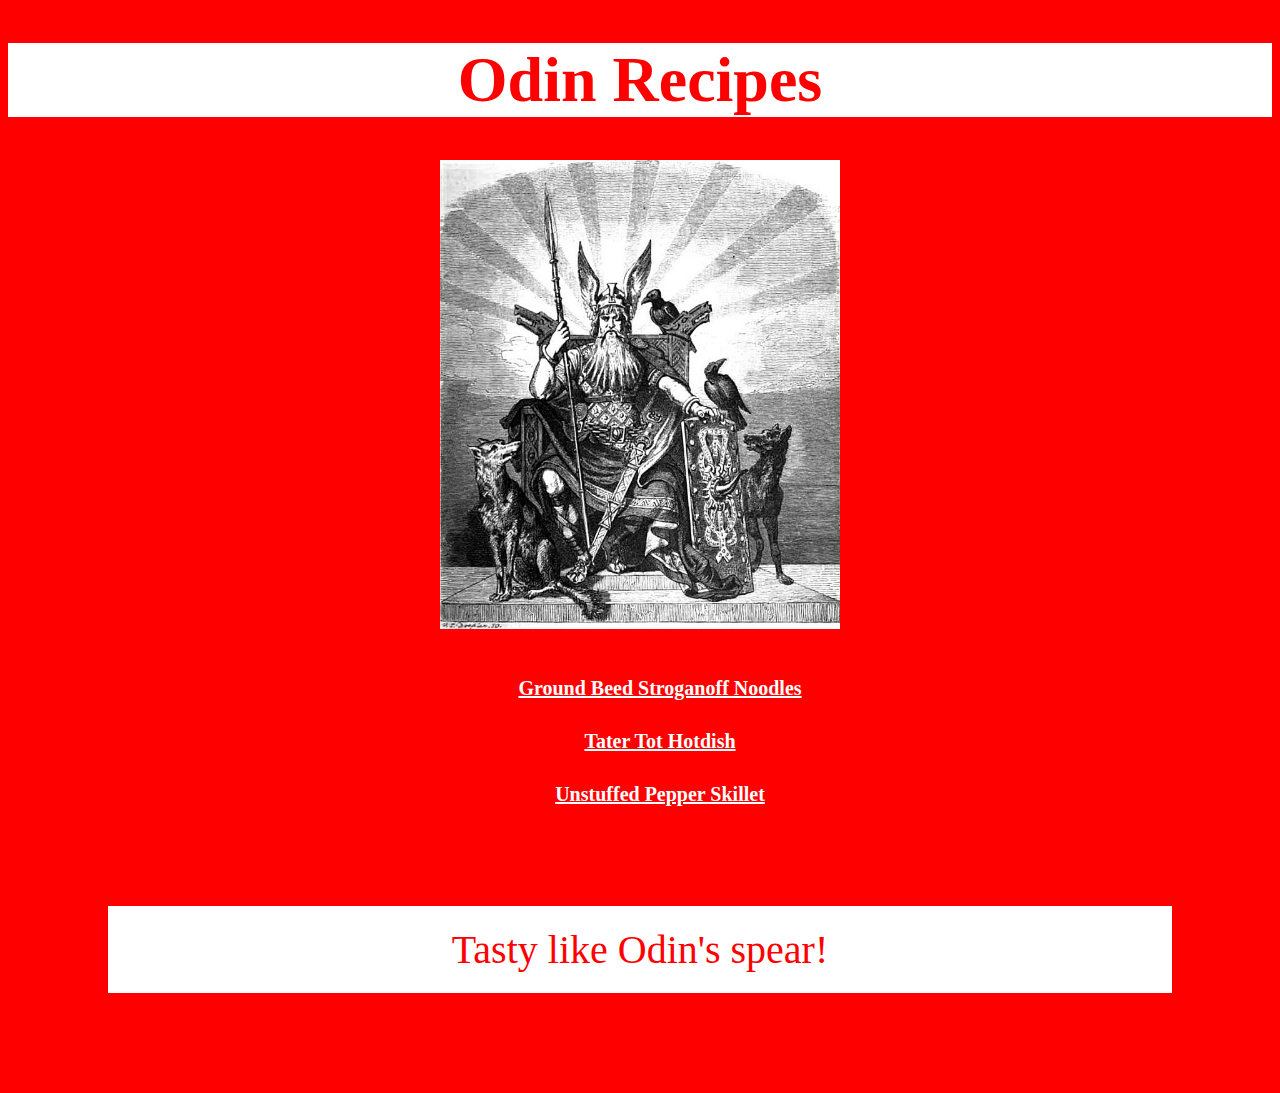
<file: index.html>
<!DOCTYPE html>
<html lang="en">
<head>
    <meta charset="UTF-8">
    <meta http-equiv="X-UA-Compatible" content="IE=edge">
    <meta name="viewport" content="width=device-width, initial-scale=1.0">
    <title>Guitar's Odin Project</title>
    <link rel="stylesheet" href="style.css">
</head>
<body>
    <div>
        <h1>Odin Recipes</h1>
    </div>
    <img id="odin" src="odin.jpeg">
    
    <img>
    <ul>
        <li><a href="recipes/ground-beef-stroganoff-noodles.html">Ground Beed Stroganoff Noodles</a></li>
        <li><a href="recipes/tater-tot-hotdish.html">Tater Tot Hotdish</a></li>
        <li><a href="recipes/u_pepper_skillet.html">Unstuffed Pepper Skillet</a></li>
    </ul>
    
    <p class="footer">Tasty like Odin's spear!</p>
</body>
</html>
</file>
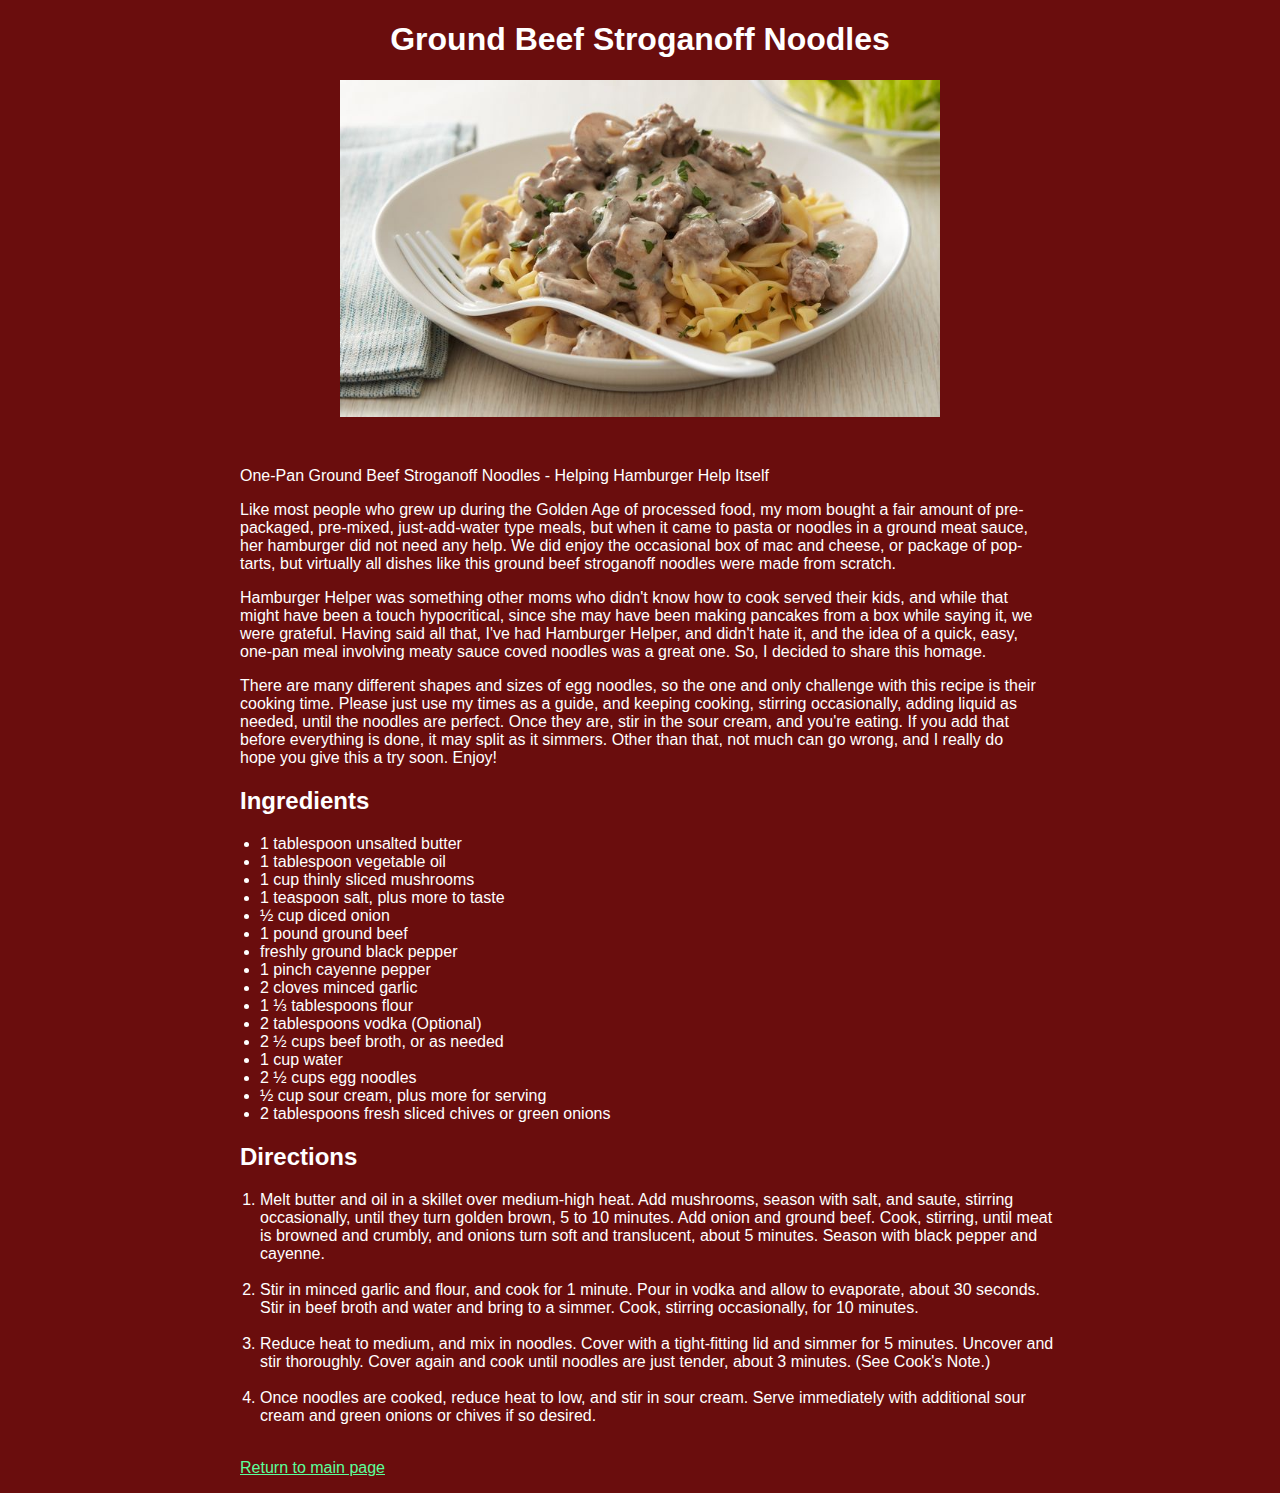
<file: recipes/ground-beef-stroganoff-noodles.html>
<!DOCTYPE html>
<html lang="en">
<head>
    <meta charset="UTF-8">
    <meta http-equiv="X-UA-Compatible" content="IE=edge">
    <meta name="viewport" content="width=device-width, initial-scale=1.0">
    <title>Ground Beed Stroganoff Noodles</title>
    <link rel="stylesheet" href="menu_style.css">
</head>
<body>
    <h1>Ground Beef Stroganoff Noodles</h1>
    <img src="gb_noodles.jpeg">
    <p>One-Pan Ground Beef Stroganoff Noodles - Helping Hamburger Help Itself</p>

    <p>Like most people who grew up during the Golden Age of processed food, my mom bought a fair amount of pre-packaged, pre-mixed, just-add-water type meals, but when it came to pasta or noodles in a ground meat sauce, her hamburger did not need any help. We did enjoy the occasional box of mac and cheese, or package of pop-tarts, but virtually all dishes like this ground beef stroganoff noodles were made from scratch.</p>
        
    <p>Hamburger Helper was something other moms who didn't know how to cook served their kids, and while that might have been a touch hypocritical, since she may have been making pancakes from a box while saying it, we were grateful. Having said all that, I've had Hamburger Helper, and didn't hate it, and the idea of a quick, easy, one-pan meal involving meaty sauce coved noodles was a great one. So, I decided to share this homage.</p>
        
    <p>There are many different shapes and sizes of egg noodles, so the one and only challenge with this recipe is their cooking time. Please just use my times as a guide, and keeping cooking, stirring occasionally, adding liquid as needed, until the noodles are perfect. Once they are, stir in the sour cream, and you're eating. If you add that before everything is done, it may split as it simmers. Other than that, not much can go wrong, and I really do hope you give this a try soon. Enjoy!</p>

    <h2>Ingredients</h2>
    <ul>
        <li>1 tablespoon unsalted butter</li>
        <li>1 tablespoon vegetable oil</li>
        <li>1 cup thinly sliced mushrooms</li>
        <li>1 teaspoon salt, plus more to taste</li>
        <li>½ cup diced onion</li>
        <li>1 pound ground beef</li>
        <li>freshly ground black pepper</li>
        <li>1 pinch cayenne pepper</li>
        <li>2 cloves minced garlic</li>
        <li>1 ⅓ tablespoons flour</li>
        <li>2 tablespoons vodka (Optional)</li>
        <li>2 ½ cups beef broth, or as needed</li>
        <li>1 cup water</li>
        <li>2 ½ cups egg noodles</li>
        <li>½ cup sour cream, plus more for serving</li>
        <li>2 tablespoons fresh sliced chives or green onions</li>
    </ul>
    <h2>Directions</h2>
    <ol>
        <li>Melt butter and oil in a skillet over medium-high heat. Add mushrooms, season with salt, and saute, stirring occasionally, until they turn golden brown, 5 to 10 minutes. Add onion and ground beef. Cook, stirring, until meat is browned and crumbly, and onions turn soft and translucent, about 5 minutes. Season with black pepper and cayenne.</li>
        <br>
        <li>Stir in minced garlic and flour, and cook for 1 minute. Pour in vodka and allow to evaporate, about 30 seconds. Stir in beef broth and water and bring to a simmer. Cook, stirring occasionally, for 10 minutes.</li>
        <br>
        <li>Reduce heat to medium, and mix in noodles. Cover with a tight-fitting lid and simmer for 5 minutes. Uncover and stir thoroughly. Cover again and cook until noodles are just tender, about 3 minutes. (See Cook's Note.)</li>
        <br>
        <li>Once noodles are cooked, reduce heat to low, and stir in sour cream. Serve immediately with additional sour cream and green onions or chives if so desired.</li>
        <br>
    </ol>
    <p><a href="../index.html">Return to main page</a></p>
</body>
</html>
</file>
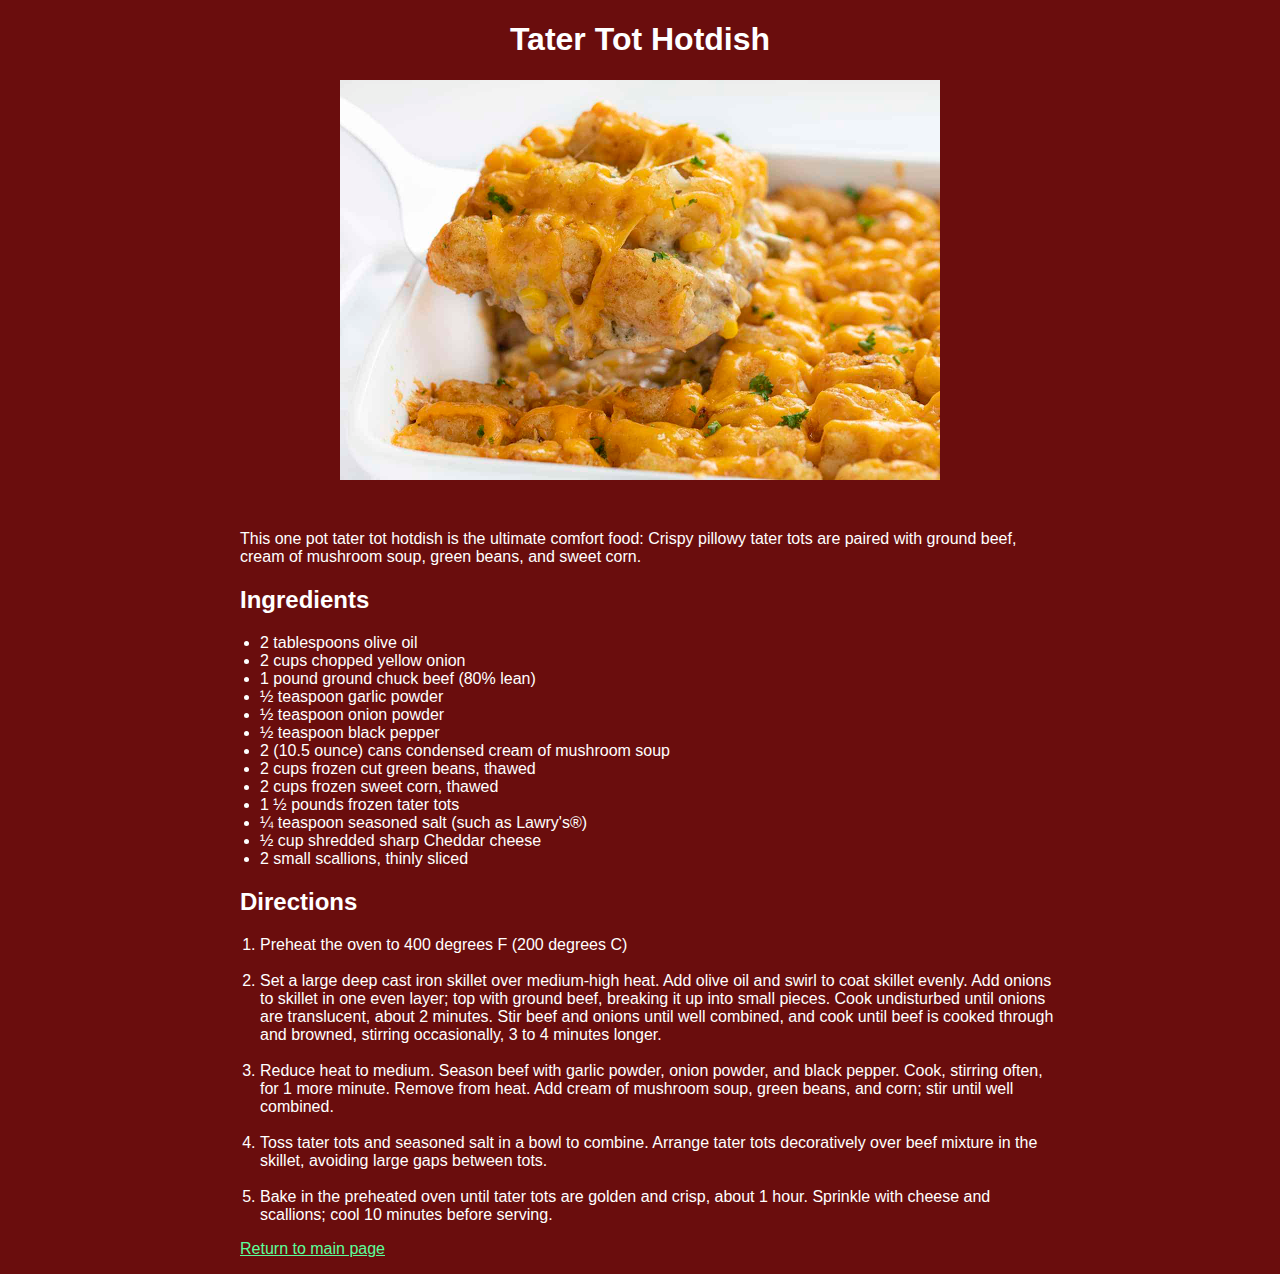
<file: recipes/tater-tot-hotdish.html>
<!DOCTYPE html>
<html lang="en">
<head>
    <meta charset="UTF-8">
    <meta http-equiv="X-UA-Compatible" content="IE=edge">
    <meta name="viewport" content="width=device-width, initial-scale=1.0">
    <title>Tater Tot Hotdish</title>
    <link rel="stylesheet" href="menu_style.css">
</head>
<body>
    <h1>Tater Tot Hotdish</h1>
    <img src="tt_hotdish.jpeg">
    <p>This one pot tater tot hotdish is the ultimate comfort food: Crispy pillowy tater tots are paired with ground beef, cream of mushroom soup, green beans, and sweet corn.</p>
    <h2>Ingredients</h2>
    <ul>
        <li>2 tablespoons olive oil</li>
        <li>2 cups chopped yellow onion</li>
        <li>1 pound ground chuck beef (80% lean)</li>
        <li>½ teaspoon garlic powder</li>
        <li>½ teaspoon onion powder</li>
        <li>½ teaspoon black pepper</li>
        <li>2 (10.5 ounce) cans condensed cream of mushroom soup</li>
        <li>2 cups frozen cut green beans, thawed</li>
        <li>2 cups frozen sweet corn, thawed</li>
        <li>1 ½ pounds frozen tater tots</li>
        <li>¼ teaspoon seasoned salt (such as Lawry's®)</li>
        <li>½ cup shredded sharp Cheddar cheese</li>
        <li>2 small scallions, thinly sliced</li>
    </ul>
    <h2>Directions</h2>
    <ol>
        <li>Preheat the oven to 400 degrees F (200 degrees C)</li>
        <br>
        <li>Set a large deep cast iron skillet over medium-high heat. Add olive oil and swirl to coat skillet evenly. Add onions to skillet in one even layer; top with ground beef, breaking it up into small pieces. Cook undisturbed until onions are translucent, about 2 minutes. Stir beef and onions until well combined, and cook until beef is cooked through and browned, stirring occasionally, 3 to 4 minutes longer.</li>
        <br>
        <li>Reduce heat to medium. Season beef with garlic powder, onion powder, and black pepper. Cook, stirring often, for 1 more minute. Remove from heat. Add cream of mushroom soup, green beans, and corn; stir until well combined.</li>
        <br>
        <li>Toss tater tots and seasoned salt in a bowl to combine. Arrange tater tots decoratively over beef mixture in the skillet, avoiding large gaps between tots.</li>
        <br>
        <li>Bake in the preheated oven until tater tots are golden and crisp, about 1 hour. Sprinkle with cheese and scallions; cool 10 minutes before serving.</li>
    </ol>
    <p><a href="../index.html">Return to main page</a></p>
</body>
</html>
</file>
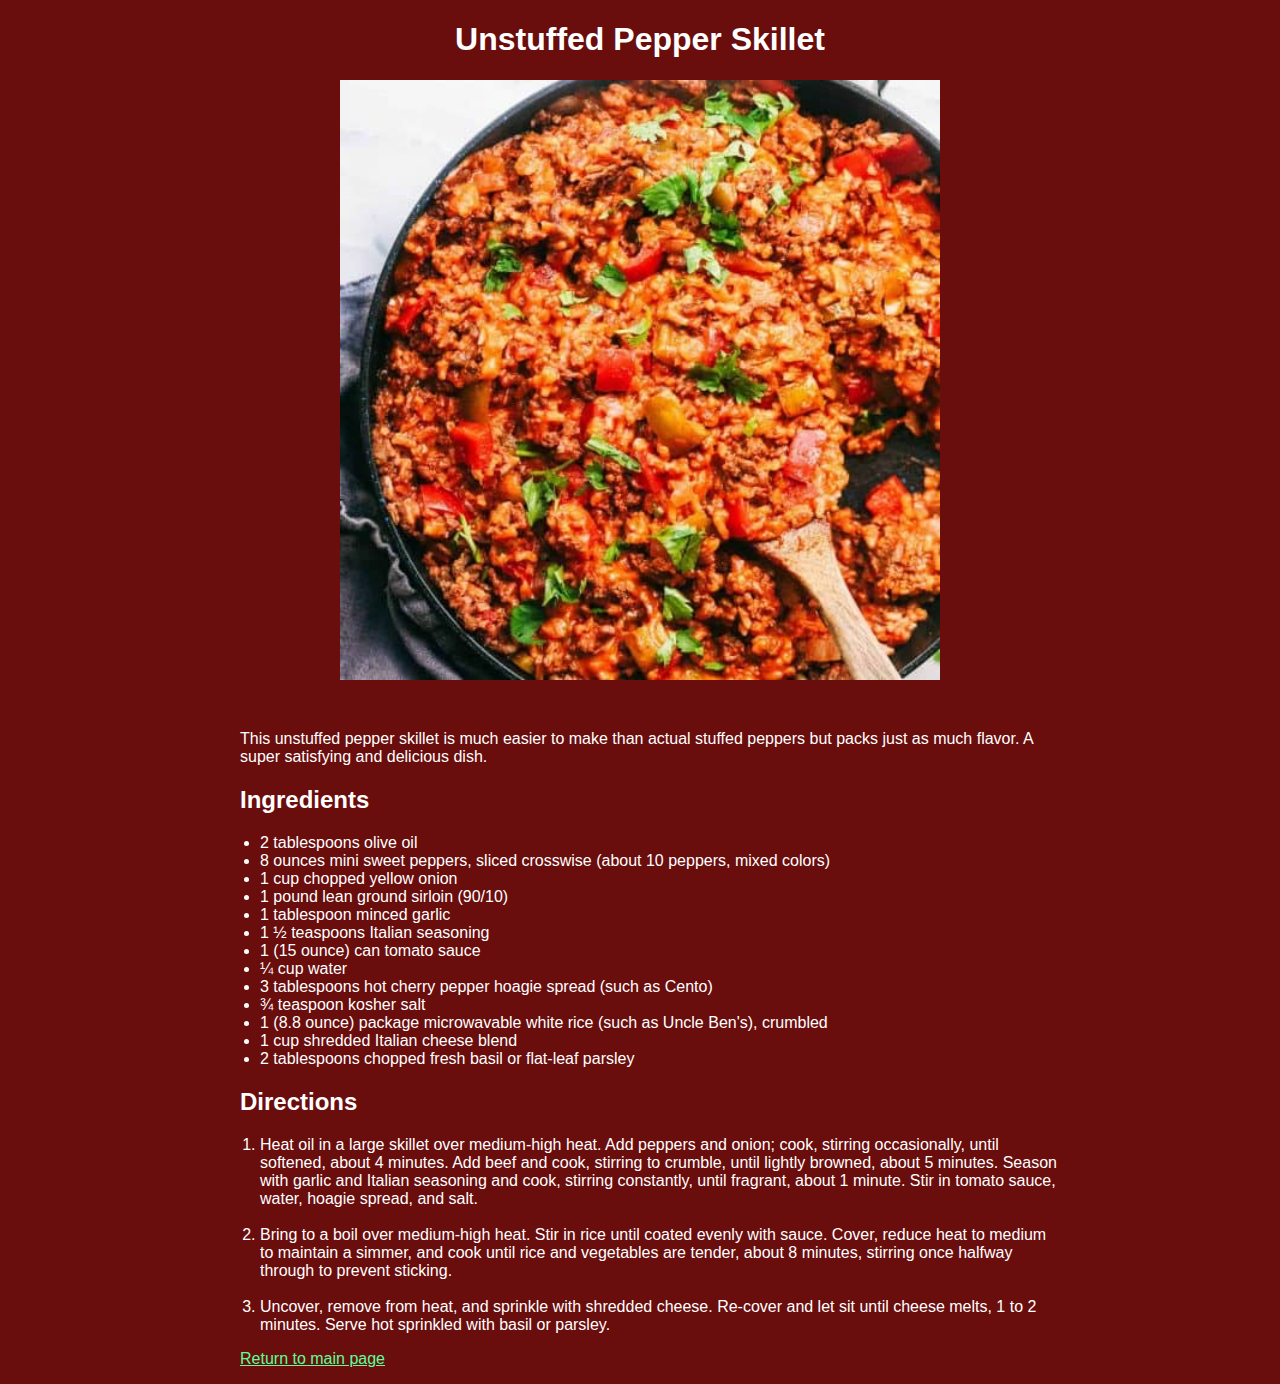
<file: recipes/u_pepper_skillet.html>
<!DOCTYPE html>
<html lang="en">
<head>
    <meta charset="UTF-8">
    <meta http-equiv="X-UA-Compatible" content="IE=edge">
    <meta name="viewport" content="width=device-width, initial-scale=1.0">
    <title>Unstuffed Pepper Skillet</title>
    <link rel="stylesheet" href="menu_style.css">
</head>
<body>
    <h1>Unstuffed Pepper Skillet</h1>
    <img src="pepper_skillet.jpeg">
    <p>This unstuffed pepper skillet is much easier to make than actual stuffed peppers but packs just as much flavor. A super satisfying and delicious dish.</p>
    <h2>Ingredients</h2>
    <ul>
        <li>2 tablespoons olive oil</li>
        <li>8 ounces mini sweet peppers, sliced crosswise (about 10 peppers, mixed colors)</li>
        <li>1 cup chopped yellow onion</li>
        <li>1 pound lean ground sirloin (90/10)</li>
        <li>1 tablespoon minced garlic</li>
        <li>1 ½ teaspoons Italian seasoning</li>
        <li>1 (15 ounce) can tomato sauce</li>
        <li>¼ cup water</li>
        <li>3 tablespoons hot cherry pepper hoagie spread (such as Cento)</li>
        <li>¾ teaspoon kosher salt</li>
        <li>1 (8.8 ounce) package microwavable white rice (such as Uncle Ben&#39;s), crumbled</li>
        <li>1 cup shredded Italian cheese blend</li>
        <li>2 tablespoons chopped fresh basil or flat-leaf parsley</li>
    </ul>
    <h2>Directions</h2>
    <ol>
        <li>Heat oil in a large skillet over medium-high heat. Add peppers and onion; cook, stirring occasionally, until softened, about 4 minutes. Add beef and cook, stirring to crumble, until lightly browned, about 5 minutes. Season with garlic and Italian seasoning and cook, stirring constantly, until fragrant, about 1 minute. Stir in tomato sauce, water, hoagie spread, and salt.</li>
        <br>
        <li>Bring to a boil over medium-high heat. Stir in rice until coated evenly with sauce. Cover, reduce heat to medium to maintain a simmer, and cook until rice and vegetables are tender, about 8 minutes, stirring once halfway through to prevent sticking.</li>
        <br>
        <li>Uncover, remove from heat, and sprinkle with shredded cheese. Re-cover and let sit until cheese melts, 1 to 2 minutes. Serve hot sprinkled with basil or parsley.</li>
    </ol>
    <p><a href="../index.html">Return to main page</a></p>
</body>
</html>
</file>
<file: style.css>
body {
  background-color: rgb(255, 0, 0);
}

h1 {
  color: red;
}
div {
    background-color: rgb(255, 255, 255);
    color: white;
    font-size: 32px;
    text-align: center;
    font-weight: bold;
  }

#odin {
  width: 400px;
  height: auto;
  display: block;
  margin-left: auto;
  margin-right: auto;
}

li {
  list-style: none;
  margin-top: 30px;
  text-align: center;
}

a {
  color: rgb(255, 255, 255);
  font-size: 20px;
  font-weight: 600;
}

.footer {
  color: rgb(255, 0, 0);
  font-size: 40px;
  margin: 100px;
  text-align: center;
  background-color: white;
  padding: 20px;
}
</file>
<file: recipes/menu_style.css>
body {
    background-color: rgb(106, 13, 13);
    color: white;
    font-family: Arial, Helvetica, sans-serif;
}

h1 {
    text-align: center;
}

img {
    display: block;
    margin-left: auto;
    margin-right: auto;
    width: 600px;
    height: auto;
    margin-bottom: 50px;
}

a {
    color: rgb(91, 255, 154);
}

p, h2, ul, ol {
    margin-left: 20px;
    max-width: 800px;
    display: block;
    margin-left: auto;
    margin-right: auto;
}
</file>
